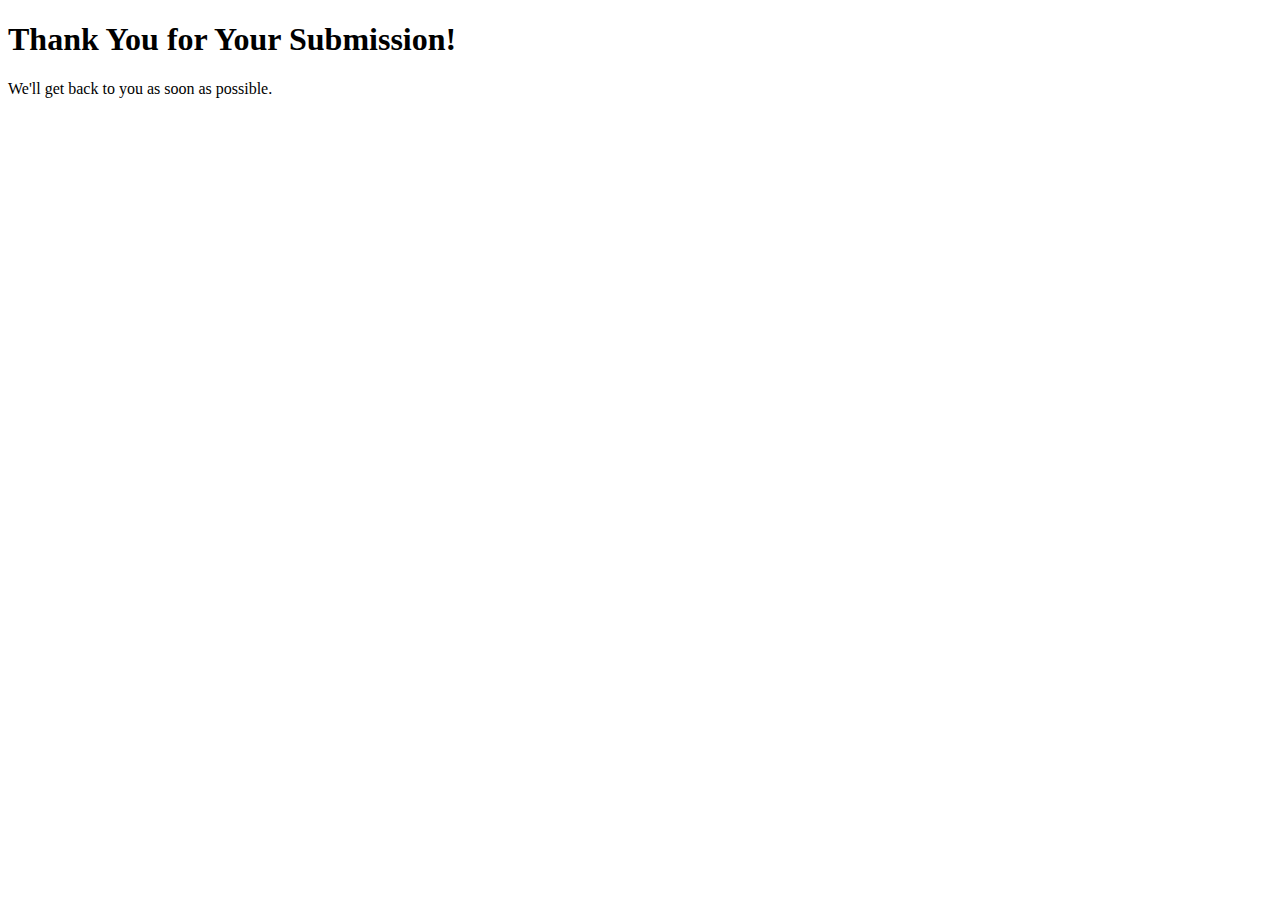
<file: thank-you.html>
<!DOCTYPE html>
<html lang="en">
<head>
    <meta charset="UTF-8">
    <meta name="viewport" content="width=device-width, initial-scale=1.0">
    <title>Thank You</title>
</head>
<body>

    <h1>Thank You for Your Submission!</h1>
    <p>We'll get back to you as soon as possible.</p>

</body>
</html>
</file>
